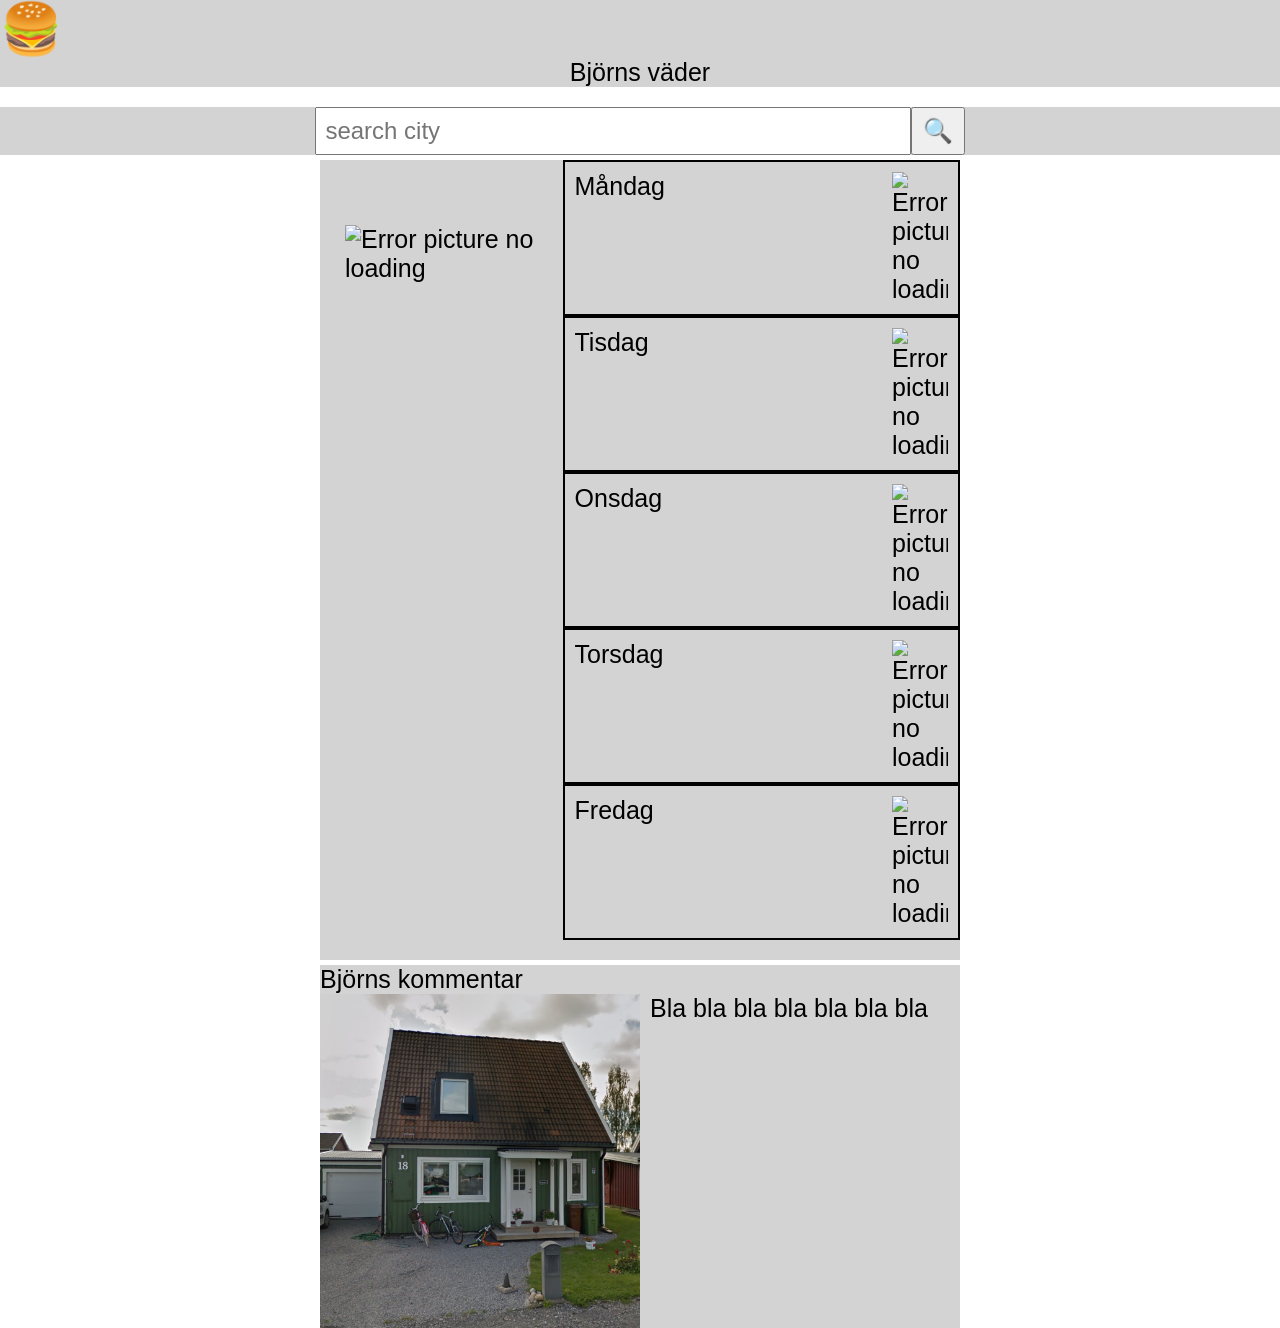
<file: index.html>
<!DOCTYPE html>
<html lang="sv">

<head>
    <title>Björn väder</title>
    <link rel="stylesheet" href="Vader.css">
    <script src="Vader.js"></script>
    <meta charset="UTF-8">
    <meta name="viewport" content="width=device-width, initial-scale=1.0">
</head>

<body onload="HeedMyCall()" onload="urlabducter()">

    <div class="Hamburg" class="icon" onclick="Testing()">
        <a class="active" onclick="myclick()">🍔</a>
        <div id="yes">
            <a href="">väder</a>
            <a href="Klimat.html">klimat</a>
            <a href="Arbeta.html">arbeta hos oss</a>
        </div>
    </div>
    <div class="Bonvader">
        <p>Björns väder</p>
    </div>
    <div class="search">
        <form id="idk">
            <input type="text" placeholder="search city" name="Sök">
            <input type="submit" value="🔍" onclick="urlabducter()">
        </form>
    </div>
    <div class="trorviktig">
        <div class="solengrader">
            <img class="sol" id="sol" alt="Error picture no loading"></img>
            <div>
                <p id="forklara"></p>
                <p id="temprertayur"></p>
                <p id="temprereaturkanns"></p>
            </div>
        </div>
        <div class="bs">
            <div class="Veckodagar" onclick="dag1()">
                <p id="e1">Måndag</p>
                <img id="icon1" alt="Error picture no loading"></img>
            </div>
            <div class="Veckodagartider" id="dag1">
                <div id="dag1">

                </div>
            </div>
            <div class="Veckodagar" onclick="dag2()">
                <p id="e2">Tisdag</p>
                <img id="icon2" alt="Error picture no loading"></img>
            </div>
            <div class="Veckodagartider" id="dag2">
                <div id="dag2">

                </div>
            </div>
            <div class="Veckodagar" onclick="dag3()">
                <p id="e3">Onsdag</p>
                <img id="icon3" alt="Error picture no loading"></img>
            </div>
            <div class="Veckodagartider" id="dag3">
                <div id="dag3">

                </div>
            </div>
            <div class="Veckodagar" onclick="dag4()">
                <p id="e4">Torsdag</p>
                <img id="icon4" alt="Error picture no loading"></img>
            </div>
            <div class="Veckodagartider" id="dag4">
                <div id="dag4">

                </div>
            </div>
            <div class="Veckodagar" onclick="dag5()">
                <p id="e5">Fredag</p>
                <img id="icon5" alt="Error picture no loading"></img>
            </div>
            <div class="Veckodagartider" id="dag5">
                <div id="dag5">

                </div>
            </div>
        </div>
    </div>
    <div class="Commentar">
        <p>Björns kommentar</p>
        <div class="flex">
            <img id="phenieous"  src="images/frankhus.png" alt="Error picture no loading">
            <p id="balalalalalala">Bla bla bla bla bla bla bla </p>
        </div>
    </div>
</body>
<footer>

</footer>

</html>
</file>
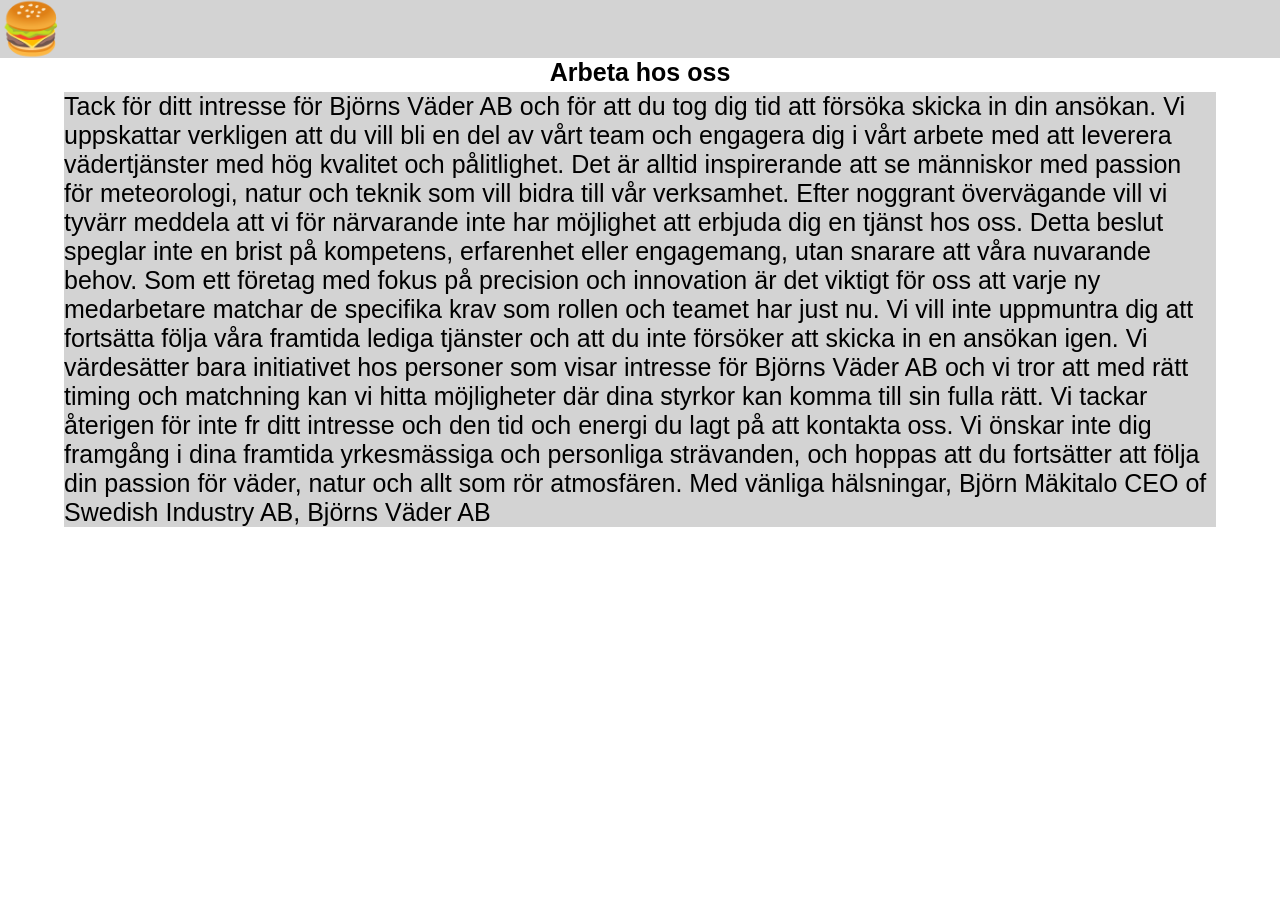
<file: Arbeta.html>
<!DOCTYPE html>
<html lang="sv">

<head>
    <link rel="stylesheet" href="Vader.css">
    <script src="Vader.js"></script>
    <meta charset="UTF-8">
    
</head>

<body>
    <div class="Hamburg" class="icon">
        <a class="active" onclick="myclick()">🍔</a>
        <div id="yes">
            <a href="index.html">väder</a>
            <a href="Klimat.html">klimat</a>
            <a href="">arbeta hos oss</a>
        </div>
    </div>

    <h1>Arbeta hos oss</h1>
    <div class="klimat">
        <p>Tack för ditt intresse för Björns Väder AB och för att du tog dig tid att försöka skicka in din ansökan. Vi
            uppskattar
            verkligen att du vill bli en del av vårt team och engagera dig i vårt arbete med att leverera vädertjänster
            med
            hög kvalitet och pålitlighet. Det är alltid inspirerande att se människor med passion för meteorologi, natur
            och
            teknik som vill bidra till vår verksamhet.

            Efter noggrant övervägande vill vi tyvärr meddela att vi för närvarande inte har möjlighet att erbjuda dig
            en
            tjänst hos oss. Detta beslut speglar inte en brist på kompetens, erfarenhet eller engagemang, utan snarare
            att
            våra nuvarande behov. Som ett företag med fokus
            på precision och innovation är det viktigt för oss att varje ny medarbetare matchar de specifika krav som
            rollen
            och teamet har just nu.

            Vi vill inte uppmuntra dig att fortsätta följa våra framtida lediga tjänster och att du inte försöker att
            skicka in en ansökan igen.
            Vi värdesätter bara initiativet hos personer som visar
            intresse för Björns Väder AB och vi tror att med rätt timing och matchning kan vi hitta möjligheter där dina
            styrkor kan komma till sin fulla rätt.

            Vi tackar återigen för inte fr ditt intresse och den tid och energi du lagt på att kontakta oss. Vi önskar
            inte dig framgång
            i dina framtida yrkesmässiga och personliga strävanden, och hoppas att du fortsätter att följa din passion
            för
            väder, natur och allt som rör atmosfären.

            Med vänliga hälsningar,


            Björn Mäkitalo
            CEO of Swedish Industry AB, Björns Väder AB</p>
    </div>
</body>


</html>
</file>
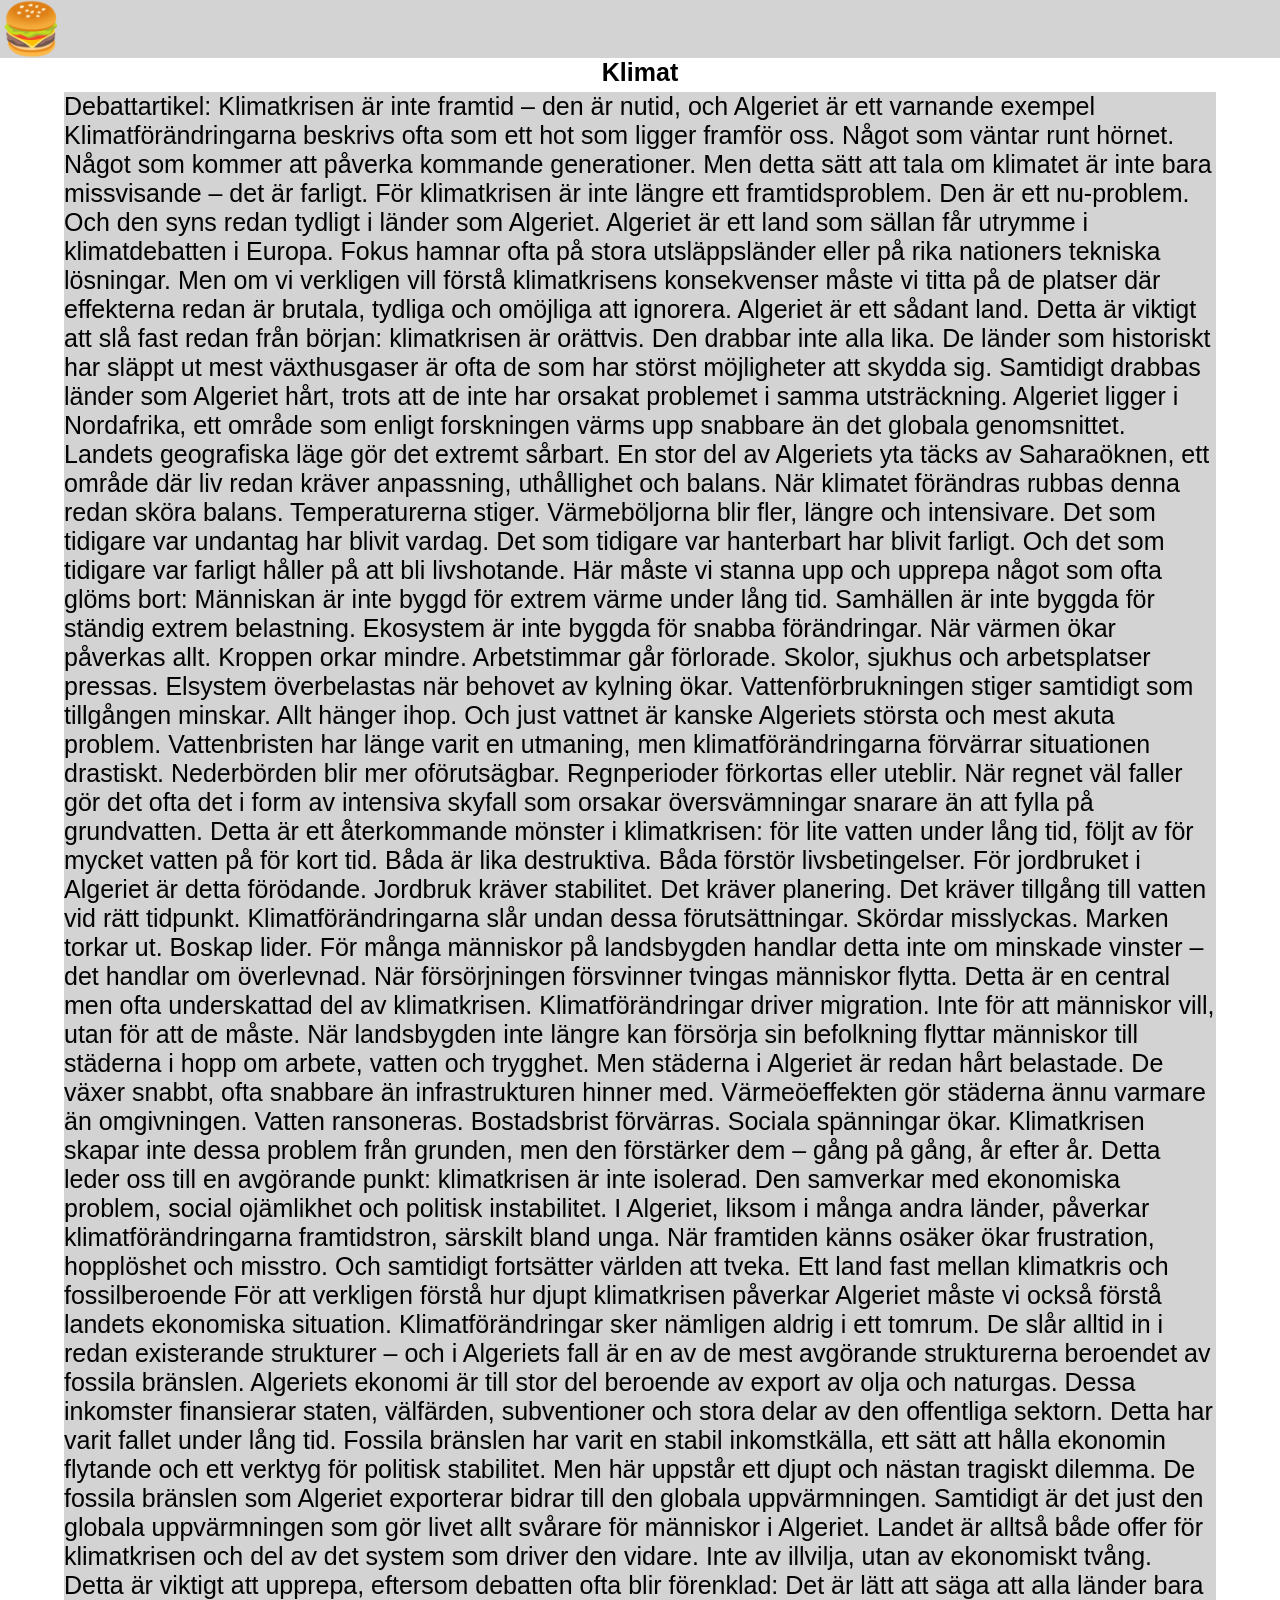
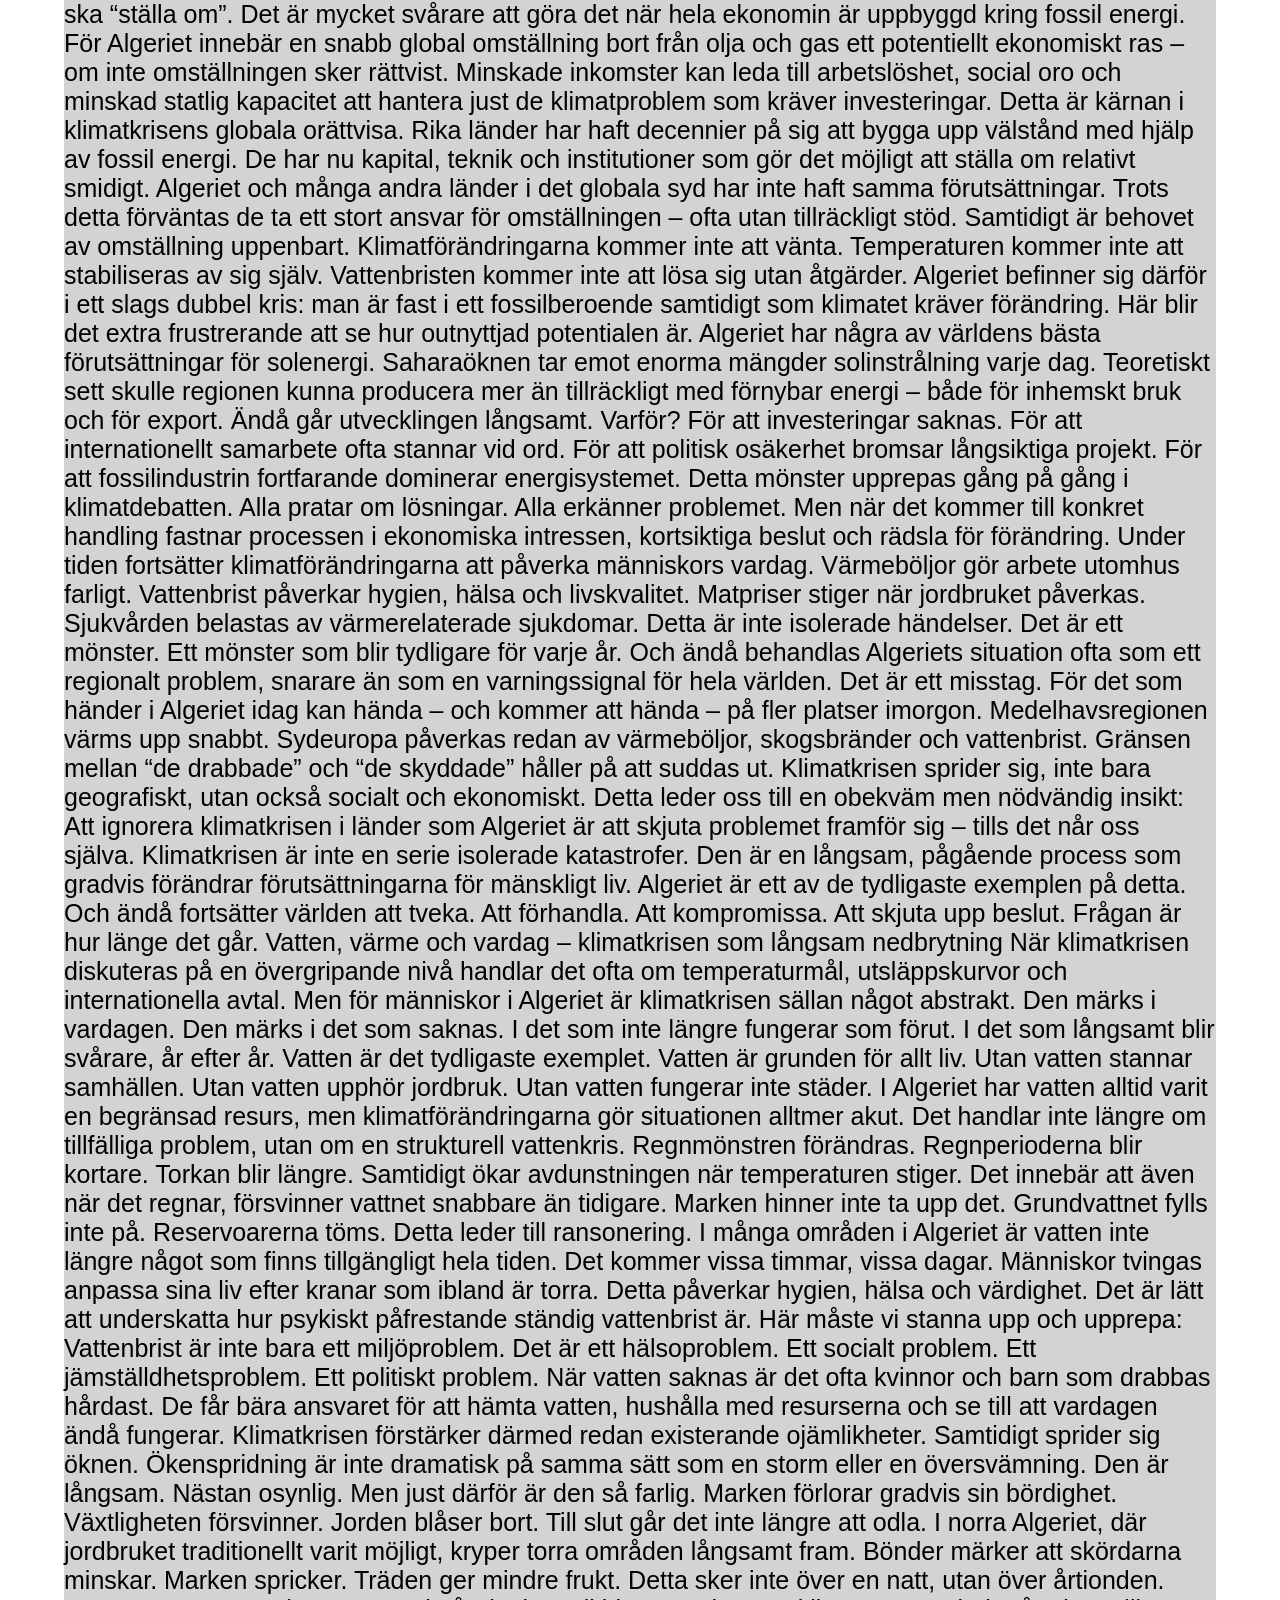
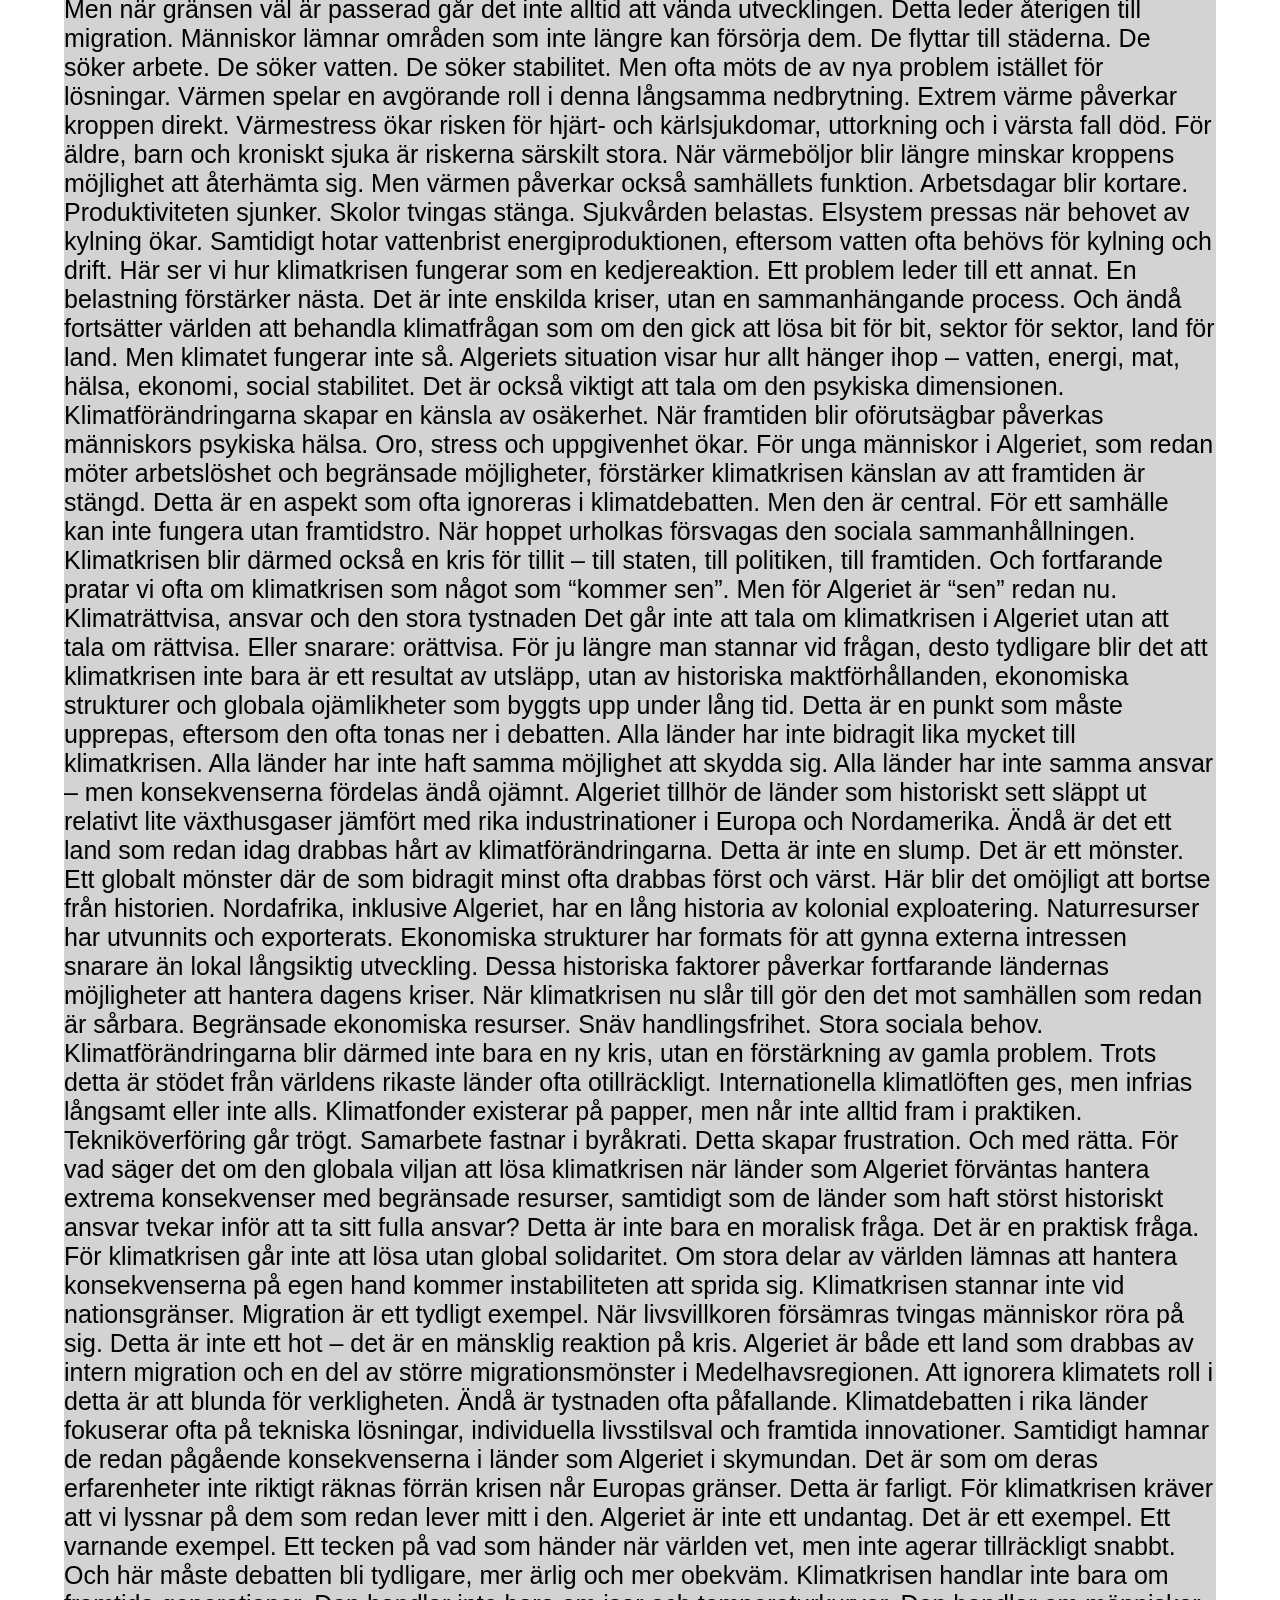
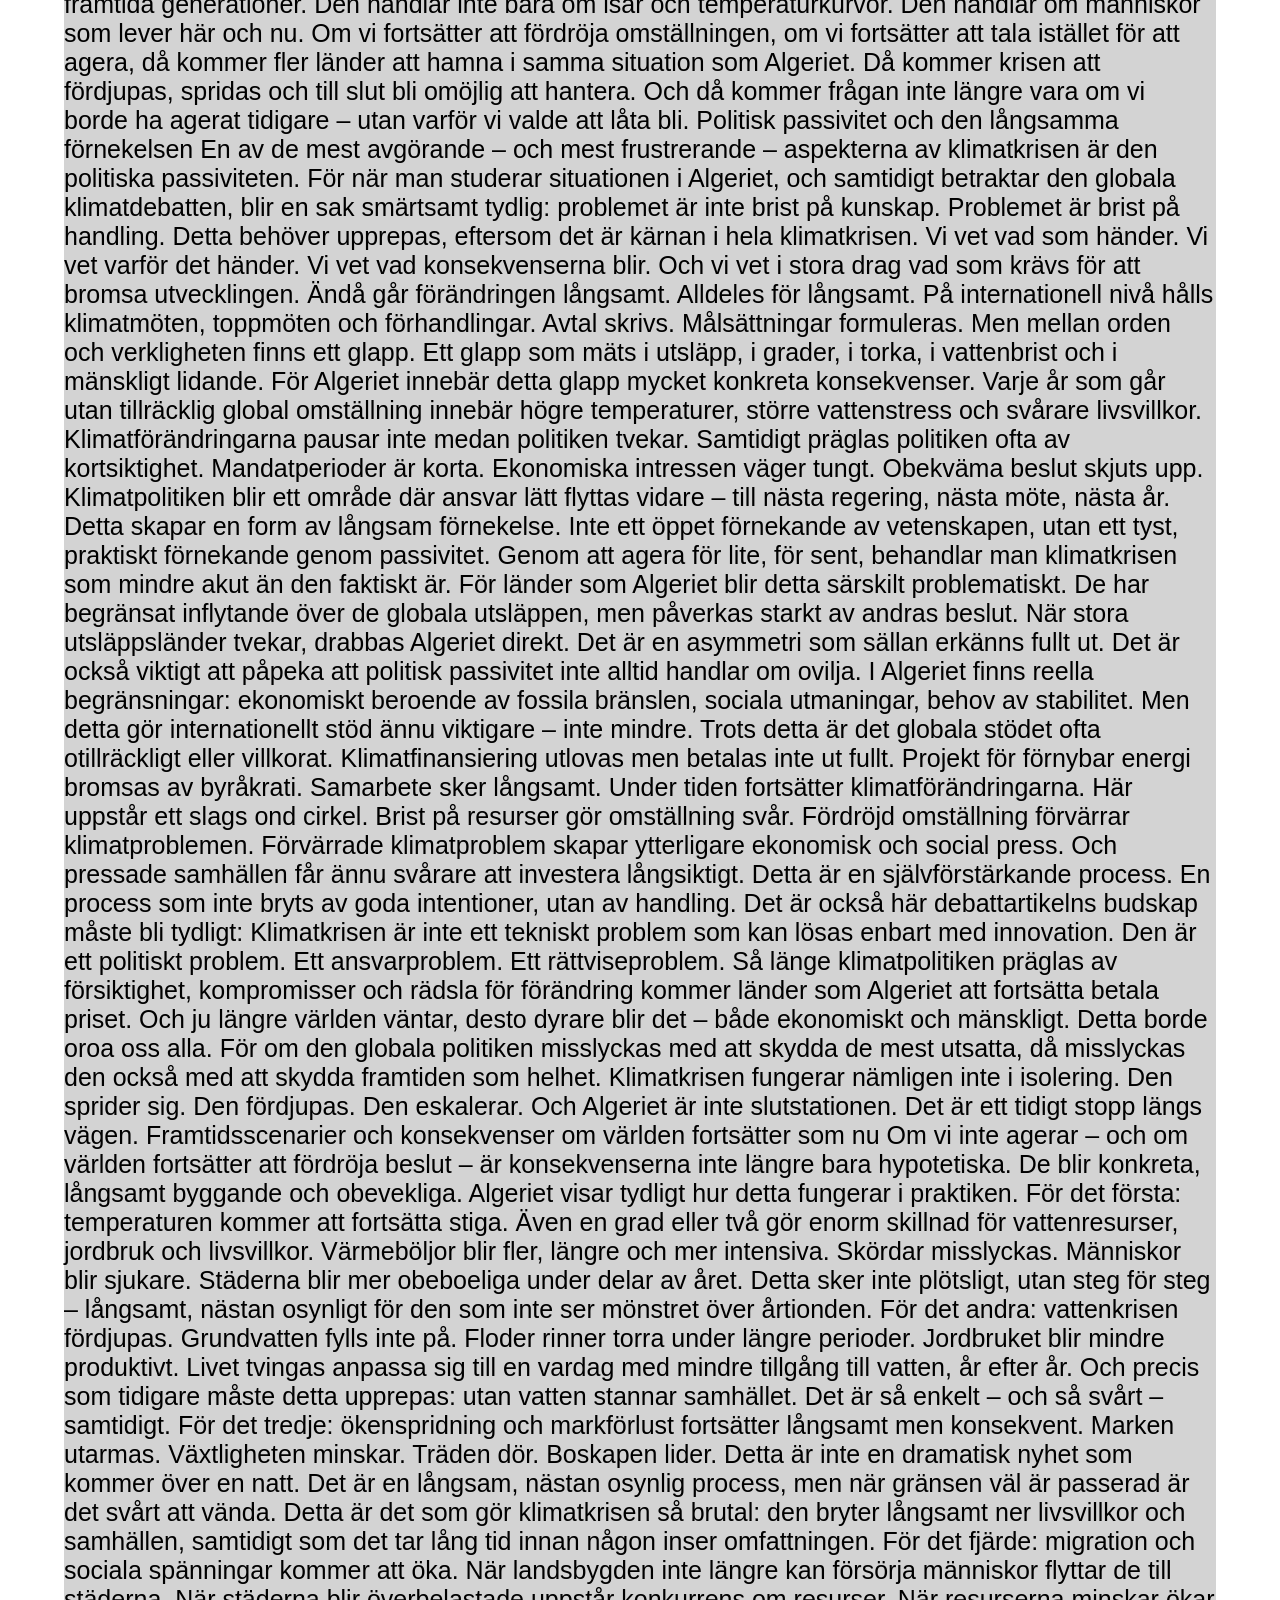
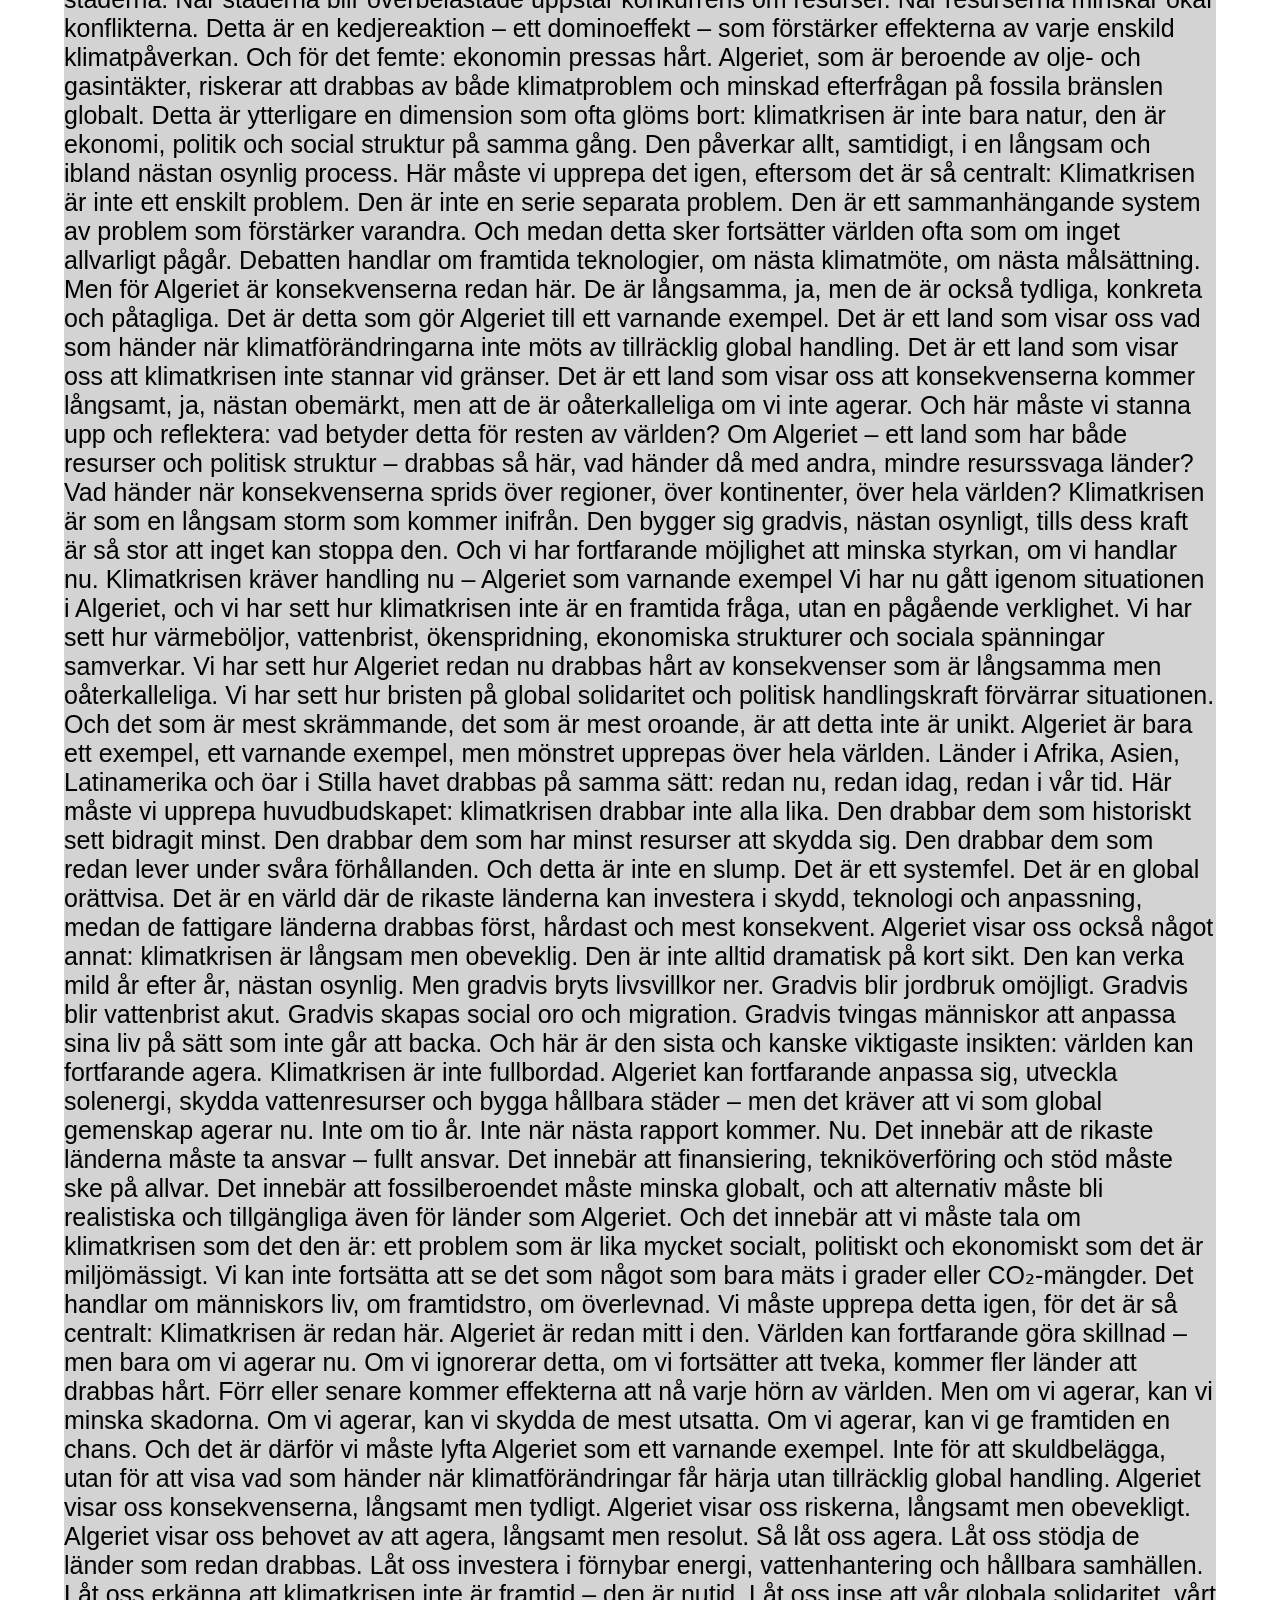
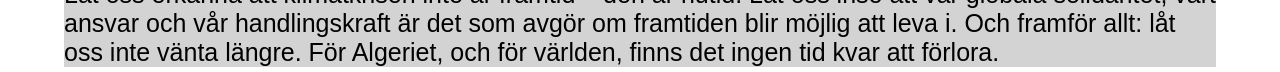
<file: Klimat.html>
<!DOCTYPE html>
<html lang="sv">

<head>
    <link rel="stylesheet" href="Vader.css">
    <script src="Vader.js"></script>
    <meta charset="UTF-8">
</head>

<body>
    <div class="Hamburg" class="icon">
        <a class="active" onclick="myclick()">🍔</a>
        <div id="yes">
            <a href="index.html">väder</a>
            <a href="">klimat</a>
            <a href="Arbeta.html">arbeta hos oss</a>
        </div>
    </div>
    <h1>Klimat</h1>
    <div class="klimat">
        <p>Debattartikel: Klimatkrisen är inte framtid – den är nutid, och Algeriet är ett varnande exempel
            Klimatförändringarna beskrivs ofta som ett hot som ligger framför oss. Något som väntar runt hörnet. Något
            som kommer att påverka kommande generationer. Men detta sätt att tala om klimatet är inte bara missvisande –
            det är farligt. För klimatkrisen är inte längre ett framtidsproblem. Den är ett nu-problem. Och den syns
            redan tydligt i länder som Algeriet.
            Algeriet är ett land som sällan får utrymme i klimatdebatten i Europa. Fokus hamnar ofta på stora
            utsläppsländer eller på rika nationers tekniska lösningar. Men om vi verkligen vill förstå klimatkrisens
            konsekvenser måste vi titta på de platser där effekterna redan är brutala, tydliga och omöjliga att
            ignorera. Algeriet är ett sådant land.
            Detta är viktigt att slå fast redan från början: klimatkrisen är orättvis. Den drabbar inte alla lika. De
            länder som historiskt har släppt ut mest växthusgaser är ofta de som har störst möjligheter att skydda sig.
            Samtidigt drabbas länder som Algeriet hårt, trots att de inte har orsakat problemet i samma utsträckning.
            Algeriet ligger i Nordafrika, ett område som enligt forskningen värms upp snabbare än det globala
            genomsnittet. Landets geografiska läge gör det extremt sårbart. En stor del av Algeriets yta täcks av
            Saharaöknen, ett område där liv redan kräver anpassning, uthållighet och balans. När klimatet förändras
            rubbas denna redan sköra balans.
            Temperaturerna stiger. Värmeböljorna blir fler, längre och intensivare. Det som tidigare var undantag har
            blivit vardag. Det som tidigare var hanterbart har blivit farligt. Och det som tidigare var farligt håller
            på att bli livshotande.
            Här måste vi stanna upp och upprepa något som ofta glöms bort:
            Människan är inte byggd för extrem värme under lång tid.
            Samhällen är inte byggda för ständig extrem belastning.
            Ekosystem är inte byggda för snabba förändringar.
            När värmen ökar påverkas allt. Kroppen orkar mindre. Arbetstimmar går förlorade. Skolor, sjukhus och
            arbetsplatser pressas. Elsystem överbelastas när behovet av kylning ökar. Vattenförbrukningen stiger
            samtidigt som tillgången minskar. Allt hänger ihop.
            Och just vattnet är kanske Algeriets största och mest akuta problem. Vattenbristen har länge varit en
            utmaning, men klimatförändringarna förvärrar situationen drastiskt. Nederbörden blir mer oförutsägbar.
            Regnperioder förkortas eller uteblir. När regnet väl faller gör det ofta det i form av intensiva skyfall som
            orsakar översvämningar snarare än att fylla på grundvatten.
            Detta är ett återkommande mönster i klimatkrisen: för lite vatten under lång tid, följt av för mycket vatten
            på för kort tid. Båda är lika destruktiva. Båda förstör livsbetingelser.
            För jordbruket i Algeriet är detta förödande. Jordbruk kräver stabilitet. Det kräver planering. Det kräver
            tillgång till vatten vid rätt tidpunkt. Klimatförändringarna slår undan dessa förutsättningar. Skördar
            misslyckas. Marken torkar ut. Boskap lider. För många människor på landsbygden handlar detta inte om
            minskade vinster – det handlar om överlevnad.
            När försörjningen försvinner tvingas människor flytta. Detta är en central men ofta underskattad del av
            klimatkrisen. Klimatförändringar driver migration. Inte för att människor vill, utan för att de måste. När
            landsbygden inte längre kan försörja sin befolkning flyttar människor till städerna i hopp om arbete, vatten
            och trygghet.
            Men städerna i Algeriet är redan hårt belastade. De växer snabbt, ofta snabbare än infrastrukturen hinner
            med. Värmeöeffekten gör städerna ännu varmare än omgivningen. Vatten ransoneras. Bostadsbrist förvärras.
            Sociala spänningar ökar. Klimatkrisen skapar inte dessa problem från grunden, men den förstärker dem – gång
            på gång, år efter år.
            Detta leder oss till en avgörande punkt: klimatkrisen är inte isolerad. Den samverkar med ekonomiska
            problem, social ojämlikhet och politisk instabilitet. I Algeriet, liksom i många andra länder, påverkar
            klimatförändringarna framtidstron, särskilt bland unga. När framtiden känns osäker ökar frustration,
            hopplöshet och misstro.
            Och samtidigt fortsätter världen att tveka.
            Ett land fast mellan klimatkris och fossilberoende
            För att verkligen förstå hur djupt klimatkrisen påverkar Algeriet måste vi också förstå landets ekonomiska
            situation. Klimatförändringar sker nämligen aldrig i ett tomrum. De slår alltid in i redan existerande
            strukturer – och i Algeriets fall är en av de mest avgörande strukturerna beroendet av fossila bränslen.
            Algeriets ekonomi är till stor del beroende av export av olja och naturgas. Dessa inkomster finansierar
            staten, välfärden, subventioner och stora delar av den offentliga sektorn. Detta har varit fallet under lång
            tid. Fossila bränslen har varit en stabil inkomstkälla, ett sätt att hålla ekonomin flytande och ett verktyg
            för politisk stabilitet.
            Men här uppstår ett djupt och nästan tragiskt dilemma.
            De fossila bränslen som Algeriet exporterar bidrar till den globala uppvärmningen. Samtidigt är det just den
            globala uppvärmningen som gör livet allt svårare för människor i Algeriet. Landet är alltså både offer för
            klimatkrisen och del av det system som driver den vidare. Inte av illvilja, utan av ekonomiskt tvång.
            Detta är viktigt att upprepa, eftersom debatten ofta blir förenklad:
            Det är lätt att säga att alla länder bara ska “ställa om”.
            Det är mycket svårare att göra det när hela ekonomin är uppbyggd kring fossil energi.
            För Algeriet innebär en snabb global omställning bort från olja och gas ett potentiellt ekonomiskt ras – om
            inte omställningen sker rättvist. Minskade inkomster kan leda till arbetslöshet, social oro och minskad
            statlig kapacitet att hantera just de klimatproblem som kräver investeringar.
            Detta är kärnan i klimatkrisens globala orättvisa. Rika länder har haft decennier på sig att bygga upp
            välstånd med hjälp av fossil energi. De har nu kapital, teknik och institutioner som gör det möjligt att
            ställa om relativt smidigt. Algeriet och många andra länder i det globala syd har inte haft samma
            förutsättningar.
            Trots detta förväntas de ta ett stort ansvar för omställningen – ofta utan tillräckligt stöd.
            Samtidigt är behovet av omställning uppenbart. Klimatförändringarna kommer inte att vänta. Temperaturen
            kommer inte att stabiliseras av sig själv. Vattenbristen kommer inte att lösa sig utan åtgärder. Algeriet
            befinner sig därför i ett slags dubbel kris: man är fast i ett fossilberoende samtidigt som klimatet kräver
            förändring.
            Här blir det extra frustrerande att se hur outnyttjad potentialen är. Algeriet har några av världens bästa
            förutsättningar för solenergi. Saharaöknen tar emot enorma mängder solinstrålning varje dag. Teoretiskt sett
            skulle regionen kunna producera mer än tillräckligt med förnybar energi – både för inhemskt bruk och för
            export.
            Ändå går utvecklingen långsamt.
            Varför?
            För att investeringar saknas.
            För att internationellt samarbete ofta stannar vid ord.
            För att politisk osäkerhet bromsar långsiktiga projekt.
            För att fossilindustrin fortfarande dominerar energisystemet.
            Detta mönster upprepas gång på gång i klimatdebatten. Alla pratar om lösningar. Alla erkänner problemet. Men
            när det kommer till konkret handling fastnar processen i ekonomiska intressen, kortsiktiga beslut och rädsla
            för förändring.
            Under tiden fortsätter klimatförändringarna att påverka människors vardag.
            Värmeböljor gör arbete utomhus farligt.
            Vattenbrist påverkar hygien, hälsa och livskvalitet.
            Matpriser stiger när jordbruket påverkas.
            Sjukvården belastas av värmerelaterade sjukdomar.
            Detta är inte isolerade händelser. Det är ett mönster. Ett mönster som blir tydligare för varje år.
            Och ändå behandlas Algeriets situation ofta som ett regionalt problem, snarare än som en varningssignal för
            hela världen. Det är ett misstag. För det som händer i Algeriet idag kan hända – och kommer att hända – på
            fler platser imorgon.
            Medelhavsregionen värms upp snabbt. Sydeuropa påverkas redan av värmeböljor, skogsbränder och vattenbrist.
            Gränsen mellan “de drabbade” och “de skyddade” håller på att suddas ut. Klimatkrisen sprider sig, inte bara
            geografiskt, utan också socialt och ekonomiskt.
            Detta leder oss till en obekväm men nödvändig insikt:
            Att ignorera klimatkrisen i länder som Algeriet är att skjuta problemet framför sig – tills det når oss
            själva.
            Klimatkrisen är inte en serie isolerade katastrofer. Den är en långsam, pågående process som gradvis
            förändrar förutsättningarna för mänskligt liv. Algeriet är ett av de tydligaste exemplen på detta.
            Och ändå fortsätter världen att tveka.
            Att förhandla.
            Att kompromissa.
            Att skjuta upp beslut.
            Frågan är hur länge det går.
            Vatten, värme och vardag – klimatkrisen som långsam nedbrytning
            När klimatkrisen diskuteras på en övergripande nivå handlar det ofta om temperaturmål, utsläppskurvor och
            internationella avtal. Men för människor i Algeriet är klimatkrisen sällan något abstrakt. Den märks i
            vardagen. Den märks i det som saknas. I det som inte längre fungerar som förut. I det som långsamt blir
            svårare, år efter år.
            Vatten är det tydligaste exemplet.
            Vatten är grunden för allt liv. Utan vatten stannar samhällen. Utan vatten upphör jordbruk. Utan vatten
            fungerar inte städer. I Algeriet har vatten alltid varit en begränsad resurs, men klimatförändringarna gör
            situationen alltmer akut. Det handlar inte längre om tillfälliga problem, utan om en strukturell vattenkris.
            Regnmönstren förändras. Regnperioderna blir kortare. Torkan blir längre. Samtidigt ökar avdunstningen när
            temperaturen stiger. Det innebär att även när det regnar, försvinner vattnet snabbare än tidigare. Marken
            hinner inte ta upp det. Grundvattnet fylls inte på. Reservoarerna töms.
            Detta leder till ransonering. I många områden i Algeriet är vatten inte längre något som finns tillgängligt
            hela tiden. Det kommer vissa timmar, vissa dagar. Människor tvingas anpassa sina liv efter kranar som ibland
            är torra. Detta påverkar hygien, hälsa och värdighet. Det är lätt att underskatta hur psykiskt påfrestande
            ständig vattenbrist är.
            Här måste vi stanna upp och upprepa:
            Vattenbrist är inte bara ett miljöproblem.
            Det är ett hälsoproblem.
            Ett socialt problem.
            Ett jämställdhetsproblem.
            Ett politiskt problem.
            När vatten saknas är det ofta kvinnor och barn som drabbas hårdast. De får bära ansvaret för att hämta
            vatten, hushålla med resurserna och se till att vardagen ändå fungerar. Klimatkrisen förstärker därmed redan
            existerande ojämlikheter.
            Samtidigt sprider sig öknen. Ökenspridning är inte dramatisk på samma sätt som en storm eller en
            översvämning. Den är långsam. Nästan osynlig. Men just därför är den så farlig. Marken förlorar gradvis sin
            bördighet. Växtligheten försvinner. Jorden blåser bort. Till slut går det inte längre att odla.
            I norra Algeriet, där jordbruket traditionellt varit möjligt, kryper torra områden långsamt fram. Bönder
            märker att skördarna minskar. Marken spricker. Träden ger mindre frukt. Detta sker inte över en natt, utan
            över årtionden. Men när gränsen väl är passerad går det inte alltid att vända utvecklingen.
            Detta leder återigen till migration. Människor lämnar områden som inte längre kan försörja dem. De flyttar
            till städerna. De söker arbete. De söker vatten. De söker stabilitet. Men ofta möts de av nya problem
            istället för lösningar.
            Värmen spelar en avgörande roll i denna långsamma nedbrytning. Extrem värme påverkar kroppen direkt.
            Värmestress ökar risken för hjärt- och kärlsjukdomar, uttorkning och i värsta fall död. För äldre, barn och
            kroniskt sjuka är riskerna särskilt stora. När värmeböljor blir längre minskar kroppens möjlighet att
            återhämta sig.
            Men värmen påverkar också samhällets funktion. Arbetsdagar blir kortare. Produktiviteten sjunker. Skolor
            tvingas stänga. Sjukvården belastas. Elsystem pressas när behovet av kylning ökar. Samtidigt hotar
            vattenbrist energiproduktionen, eftersom vatten ofta behövs för kylning och drift.
            Här ser vi hur klimatkrisen fungerar som en kedjereaktion. Ett problem leder till ett annat. En belastning
            förstärker nästa. Det är inte enskilda kriser, utan en sammanhängande process.
            Och ändå fortsätter världen att behandla klimatfrågan som om den gick att lösa bit för bit, sektor för
            sektor, land för land. Men klimatet fungerar inte så. Algeriets situation visar hur allt hänger ihop –
            vatten, energi, mat, hälsa, ekonomi, social stabilitet.
            Det är också viktigt att tala om den psykiska dimensionen. Klimatförändringarna skapar en känsla av
            osäkerhet. När framtiden blir oförutsägbar påverkas människors psykiska hälsa. Oro, stress och uppgivenhet
            ökar. För unga människor i Algeriet, som redan möter arbetslöshet och begränsade möjligheter, förstärker
            klimatkrisen känslan av att framtiden är stängd.
            Detta är en aspekt som ofta ignoreras i klimatdebatten. Men den är central. För ett samhälle kan inte
            fungera utan framtidstro. När hoppet urholkas försvagas den sociala sammanhållningen. Klimatkrisen blir
            därmed också en kris för tillit – till staten, till politiken, till framtiden.
            Och fortfarande pratar vi ofta om klimatkrisen som något som “kommer sen”.
            Men för Algeriet är “sen” redan nu.
            Klimaträttvisa, ansvar och den stora tystnaden
            Det går inte att tala om klimatkrisen i Algeriet utan att tala om rättvisa. Eller snarare: orättvisa. För ju
            längre man stannar vid frågan, desto tydligare blir det att klimatkrisen inte bara är ett resultat av
            utsläpp, utan av historiska maktförhållanden, ekonomiska strukturer och globala ojämlikheter som byggts upp
            under lång tid.
            Detta är en punkt som måste upprepas, eftersom den ofta tonas ner i debatten.
            Alla länder har inte bidragit lika mycket till klimatkrisen.
            Alla länder har inte haft samma möjlighet att skydda sig.
            Alla länder har inte samma ansvar – men konsekvenserna fördelas ändå ojämnt.
            Algeriet tillhör de länder som historiskt sett släppt ut relativt lite växthusgaser jämfört med rika
            industrinationer i Europa och Nordamerika. Ändå är det ett land som redan idag drabbas hårt av
            klimatförändringarna. Detta är inte en slump. Det är ett mönster. Ett globalt mönster där de som bidragit
            minst ofta drabbas först och värst.
            Här blir det omöjligt att bortse från historien. Nordafrika, inklusive Algeriet, har en lång historia av
            kolonial exploatering. Naturresurser har utvunnits och exporterats. Ekonomiska strukturer har formats för
            att gynna externa intressen snarare än lokal långsiktig utveckling. Dessa historiska faktorer påverkar
            fortfarande ländernas möjligheter att hantera dagens kriser.
            När klimatkrisen nu slår till gör den det mot samhällen som redan är sårbara. Begränsade ekonomiska
            resurser. Snäv handlingsfrihet. Stora sociala behov. Klimatförändringarna blir därmed inte bara en ny kris,
            utan en förstärkning av gamla problem.
            Trots detta är stödet från världens rikaste länder ofta otillräckligt. Internationella klimatlöften ges, men
            infrias långsamt eller inte alls. Klimatfonder existerar på papper, men når inte alltid fram i praktiken.
            Tekniköverföring går trögt. Samarbete fastnar i byråkrati.
            Detta skapar frustration. Och med rätta.
            För vad säger det om den globala viljan att lösa klimatkrisen när länder som Algeriet förväntas hantera
            extrema konsekvenser med begränsade resurser, samtidigt som de länder som haft störst historiskt ansvar
            tvekar inför att ta sitt fulla ansvar?
            Detta är inte bara en moralisk fråga. Det är en praktisk fråga. För klimatkrisen går inte att lösa utan
            global solidaritet. Om stora delar av världen lämnas att hantera konsekvenserna på egen hand kommer
            instabiliteten att sprida sig. Klimatkrisen stannar inte vid nationsgränser.
            Migration är ett tydligt exempel. När livsvillkoren försämras tvingas människor röra på sig. Detta är inte
            ett hot – det är en mänsklig reaktion på kris. Algeriet är både ett land som drabbas av intern migration och
            en del av större migrationsmönster i Medelhavsregionen. Att ignorera klimatets roll i detta är att blunda
            för verkligheten.
            Ändå är tystnaden ofta påfallande. Klimatdebatten i rika länder fokuserar ofta på tekniska lösningar,
            individuella livsstilsval och framtida innovationer. Samtidigt hamnar de redan pågående konsekvenserna i
            länder som Algeriet i skymundan. Det är som om deras erfarenheter inte riktigt räknas förrän krisen når
            Europas gränser.
            Detta är farligt. För klimatkrisen kräver att vi lyssnar på dem som redan lever mitt i den.
            Algeriet är inte ett undantag. Det är ett exempel. Ett varnande exempel. Ett tecken på vad som händer när
            världen vet, men inte agerar tillräckligt snabbt.
            Och här måste debatten bli tydligare, mer ärlig och mer obekväm.
            Klimatkrisen handlar inte bara om framtida generationer.
            Den handlar inte bara om isar och temperaturkurvor.
            Den handlar om människor som lever här och nu.
            Om vi fortsätter att fördröja omställningen, om vi fortsätter att tala istället för att agera, då kommer
            fler länder att hamna i samma situation som Algeriet. Då kommer krisen att fördjupas, spridas och till slut
            bli omöjlig att hantera.
            Och då kommer frågan inte längre vara om vi borde ha agerat tidigare – utan varför vi valde att låta bli.
            Politisk passivitet och den långsamma förnekelsen
            En av de mest avgörande – och mest frustrerande – aspekterna av klimatkrisen är den politiska passiviteten.
            För när man studerar situationen i Algeriet, och samtidigt betraktar den globala klimatdebatten, blir en sak
            smärtsamt tydlig: problemet är inte brist på kunskap. Problemet är brist på handling.
            Detta behöver upprepas, eftersom det är kärnan i hela klimatkrisen.
            Vi vet vad som händer.
            Vi vet varför det händer.
            Vi vet vad konsekvenserna blir.
            Och vi vet i stora drag vad som krävs för att bromsa utvecklingen.
            Ändå går förändringen långsamt. Alldeles för långsamt.
            På internationell nivå hålls klimatmöten, toppmöten och förhandlingar. Avtal skrivs. Målsättningar
            formuleras. Men mellan orden och verkligheten finns ett glapp. Ett glapp som mäts i utsläpp, i grader, i
            torka, i vattenbrist och i mänskligt lidande.
            För Algeriet innebär detta glapp mycket konkreta konsekvenser. Varje år som går utan tillräcklig global
            omställning innebär högre temperaturer, större vattenstress och svårare livsvillkor. Klimatförändringarna
            pausar inte medan politiken tvekar.
            Samtidigt präglas politiken ofta av kortsiktighet. Mandatperioder är korta. Ekonomiska intressen väger
            tungt. Obekväma beslut skjuts upp. Klimatpolitiken blir ett område där ansvar lätt flyttas vidare – till
            nästa regering, nästa möte, nästa år.
            Detta skapar en form av långsam förnekelse. Inte ett öppet förnekande av vetenskapen, utan ett tyst,
            praktiskt förnekande genom passivitet. Genom att agera för lite, för sent, behandlar man klimatkrisen som
            mindre akut än den faktiskt är.
            För länder som Algeriet blir detta särskilt problematiskt. De har begränsat inflytande över de globala
            utsläppen, men påverkas starkt av andras beslut. När stora utsläppsländer tvekar, drabbas Algeriet direkt.
            Det är en asymmetri som sällan erkänns fullt ut.
            Det är också viktigt att påpeka att politisk passivitet inte alltid handlar om ovilja. I Algeriet finns
            reella begränsningar: ekonomiskt beroende av fossila bränslen, sociala utmaningar, behov av stabilitet. Men
            detta gör internationellt stöd ännu viktigare – inte mindre.
            Trots detta är det globala stödet ofta otillräckligt eller villkorat. Klimatfinansiering utlovas men betalas
            inte ut fullt. Projekt för förnybar energi bromsas av byråkrati. Samarbete sker långsamt. Under tiden
            fortsätter klimatförändringarna.
            Här uppstår ett slags ond cirkel. Brist på resurser gör omställning svår. Fördröjd omställning förvärrar
            klimatproblemen. Förvärrade klimatproblem skapar ytterligare ekonomisk och social press. Och pressade
            samhällen får ännu svårare att investera långsiktigt.
            Detta är en självförstärkande process. En process som inte bryts av goda intentioner, utan av handling.
            Det är också här debattartikelns budskap måste bli tydligt:
            Klimatkrisen är inte ett tekniskt problem som kan lösas enbart med innovation.
            Den är ett politiskt problem.
            Ett ansvarproblem.
            Ett rättviseproblem.
            Så länge klimatpolitiken präglas av försiktighet, kompromisser och rädsla för förändring kommer länder som
            Algeriet att fortsätta betala priset. Och ju längre världen väntar, desto dyrare blir det – både ekonomiskt
            och mänskligt.
            Detta borde oroa oss alla.
            För om den globala politiken misslyckas med att skydda de mest utsatta, då misslyckas den också med att
            skydda framtiden som helhet. Klimatkrisen fungerar nämligen inte i isolering. Den sprider sig. Den
            fördjupas. Den eskalerar.
            Och Algeriet är inte slutstationen. Det är ett tidigt stopp längs vägen.
            Framtidsscenarier och konsekvenser om världen fortsätter som nu
            Om vi inte agerar – och om världen fortsätter att fördröja beslut – är konsekvenserna inte längre bara
            hypotetiska. De blir konkreta, långsamt byggande och obevekliga. Algeriet visar tydligt hur detta fungerar i
            praktiken.
            För det första: temperaturen kommer att fortsätta stiga. Även en grad eller två gör enorm skillnad för
            vattenresurser, jordbruk och livsvillkor. Värmeböljor blir fler, längre och mer intensiva. Skördar
            misslyckas. Människor blir sjukare. Städerna blir mer obeboeliga under delar av året. Detta sker inte
            plötsligt, utan steg för steg – långsamt, nästan osynligt för den som inte ser mönstret över årtionden.
            För det andra: vattenkrisen fördjupas. Grundvatten fylls inte på. Floder rinner torra under längre perioder.
            Jordbruket blir mindre produktivt. Livet tvingas anpassa sig till en vardag med mindre tillgång till vatten,
            år efter år. Och precis som tidigare måste detta upprepas: utan vatten stannar samhället. Det är så enkelt –
            och så svårt – samtidigt.
            För det tredje: ökenspridning och markförlust fortsätter långsamt men konsekvent. Marken utarmas.
            Växtligheten minskar. Träden dör. Boskapen lider. Detta är inte en dramatisk nyhet som kommer över en natt.
            Det är en långsam, nästan osynlig process, men när gränsen väl är passerad är det svårt att vända. Detta är
            det som gör klimatkrisen så brutal: den bryter långsamt ner livsvillkor och samhällen, samtidigt som det tar
            lång tid innan någon inser omfattningen.
            För det fjärde: migration och sociala spänningar kommer att öka. När landsbygden inte längre kan försörja
            människor flyttar de till städerna. När städerna blir överbelastade uppstår konkurrens om resurser. När
            resurserna minskar ökar konflikterna. Detta är en kedjereaktion – ett dominoeffekt – som förstärker
            effekterna av varje enskild klimatpåverkan.
            Och för det femte: ekonomin pressas hårt. Algeriet, som är beroende av olje- och gasintäkter, riskerar att
            drabbas av både klimatproblem och minskad efterfrågan på fossila bränslen globalt. Detta är ytterligare en
            dimension som ofta glöms bort: klimatkrisen är inte bara natur, den är ekonomi, politik och social struktur
            på samma gång. Den påverkar allt, samtidigt, i en långsam och ibland nästan osynlig process.
            Här måste vi upprepa det igen, eftersom det är så centralt:
            Klimatkrisen är inte ett enskilt problem.
            Den är inte en serie separata problem.
            Den är ett sammanhängande system av problem som förstärker varandra.
            Och medan detta sker fortsätter världen ofta som om inget allvarligt pågår. Debatten handlar om framtida
            teknologier, om nästa klimatmöte, om nästa målsättning. Men för Algeriet är konsekvenserna redan här. De är
            långsamma, ja, men de är också tydliga, konkreta och påtagliga.
            Det är detta som gör Algeriet till ett varnande exempel. Det är ett land som visar oss vad som händer när
            klimatförändringarna inte möts av tillräcklig global handling. Det är ett land som visar oss att
            klimatkrisen inte stannar vid gränser. Det är ett land som visar oss att konsekvenserna kommer långsamt, ja,
            nästan obemärkt, men att de är oåterkalleliga om vi inte agerar.
            Och här måste vi stanna upp och reflektera: vad betyder detta för resten av världen? Om Algeriet – ett land
            som har både resurser och politisk struktur – drabbas så här, vad händer då med andra, mindre resurssvaga
            länder? Vad händer när konsekvenserna sprids över regioner, över kontinenter, över hela världen?
            Klimatkrisen är som en långsam storm som kommer inifrån. Den bygger sig gradvis, nästan osynligt, tills dess
            kraft är så stor att inget kan stoppa den. Och vi har fortfarande möjlighet att minska styrkan, om vi
            handlar nu.
            Klimatkrisen kräver handling nu – Algeriet som varnande exempel
            Vi har nu gått igenom situationen i Algeriet, och vi har sett hur klimatkrisen inte är en framtida fråga,
            utan en pågående verklighet. Vi har sett hur värmeböljor, vattenbrist, ökenspridning, ekonomiska strukturer
            och sociala spänningar samverkar. Vi har sett hur Algeriet redan nu drabbas hårt av konsekvenser som är
            långsamma men oåterkalleliga. Vi har sett hur bristen på global solidaritet och politisk handlingskraft
            förvärrar situationen.
            Och det som är mest skrämmande, det som är mest oroande, är att detta inte är unikt. Algeriet är bara ett
            exempel, ett varnande exempel, men mönstret upprepas över hela världen. Länder i Afrika, Asien, Latinamerika
            och öar i Stilla havet drabbas på samma sätt: redan nu, redan idag, redan i vår tid.
            Här måste vi upprepa huvudbudskapet: klimatkrisen drabbar inte alla lika.
            Den drabbar dem som historiskt sett bidragit minst.
            Den drabbar dem som har minst resurser att skydda sig.
            Den drabbar dem som redan lever under svåra förhållanden.
            Och detta är inte en slump. Det är ett systemfel. Det är en global orättvisa. Det är en värld där de rikaste
            länderna kan investera i skydd, teknologi och anpassning, medan de fattigare länderna drabbas först, hårdast
            och mest konsekvent.
            Algeriet visar oss också något annat: klimatkrisen är långsam men obeveklig. Den är inte alltid dramatisk på
            kort sikt. Den kan verka mild år efter år, nästan osynlig. Men gradvis bryts livsvillkor ner. Gradvis blir
            jordbruk omöjligt. Gradvis blir vattenbrist akut. Gradvis skapas social oro och migration. Gradvis tvingas
            människor att anpassa sina liv på sätt som inte går att backa.
            Och här är den sista och kanske viktigaste insikten: världen kan fortfarande agera. Klimatkrisen är inte
            fullbordad. Algeriet kan fortfarande anpassa sig, utveckla solenergi, skydda vattenresurser och bygga
            hållbara städer – men det kräver att vi som global gemenskap agerar nu. Inte om tio år. Inte när nästa
            rapport kommer. Nu.
            Det innebär att de rikaste länderna måste ta ansvar – fullt ansvar. Det innebär att finansiering,
            tekniköverföring och stöd måste ske på allvar. Det innebär att fossilberoendet måste minska globalt, och att
            alternativ måste bli realistiska och tillgängliga även för länder som Algeriet.
            Och det innebär att vi måste tala om klimatkrisen som det den är: ett problem som är lika mycket socialt,
            politiskt och ekonomiskt som det är miljömässigt. Vi kan inte fortsätta att se det som något som bara mäts i
            grader eller CO₂-mängder. Det handlar om människors liv, om framtidstro, om överlevnad.
            Vi måste upprepa detta igen, för det är så centralt:
            Klimatkrisen är redan här.
            Algeriet är redan mitt i den.
            Världen kan fortfarande göra skillnad – men bara om vi agerar nu.
            Om vi ignorerar detta, om vi fortsätter att tveka, kommer fler länder att drabbas hårt. Förr eller senare
            kommer effekterna att nå varje hörn av världen. Men om vi agerar, kan vi minska skadorna. Om vi agerar, kan
            vi skydda de mest utsatta. Om vi agerar, kan vi ge framtiden en chans.
            Och det är därför vi måste lyfta Algeriet som ett varnande exempel. Inte för att skuldbelägga, utan för att
            visa vad som händer när klimatförändringar får härja utan tillräcklig global handling. Algeriet visar oss
            konsekvenserna, långsamt men tydligt. Algeriet visar oss riskerna, långsamt men obevekligt. Algeriet visar
            oss behovet av att agera, långsamt men resolut.
            Så låt oss agera. Låt oss stödja de länder som redan drabbas. Låt oss investera i förnybar energi,
            vattenhantering och hållbara samhällen. Låt oss erkänna att klimatkrisen inte är framtid – den är nutid. Låt
            oss inse att vår globala solidaritet, vårt ansvar och vår handlingskraft är det som avgör om framtiden blir
            möjlig att leva i.
            Och framför allt: låt oss inte vänta längre. För Algeriet, och för världen, finns det ingen tid kvar att
            förlora.


        </p>
    </div>
</body>


</html>
</file>
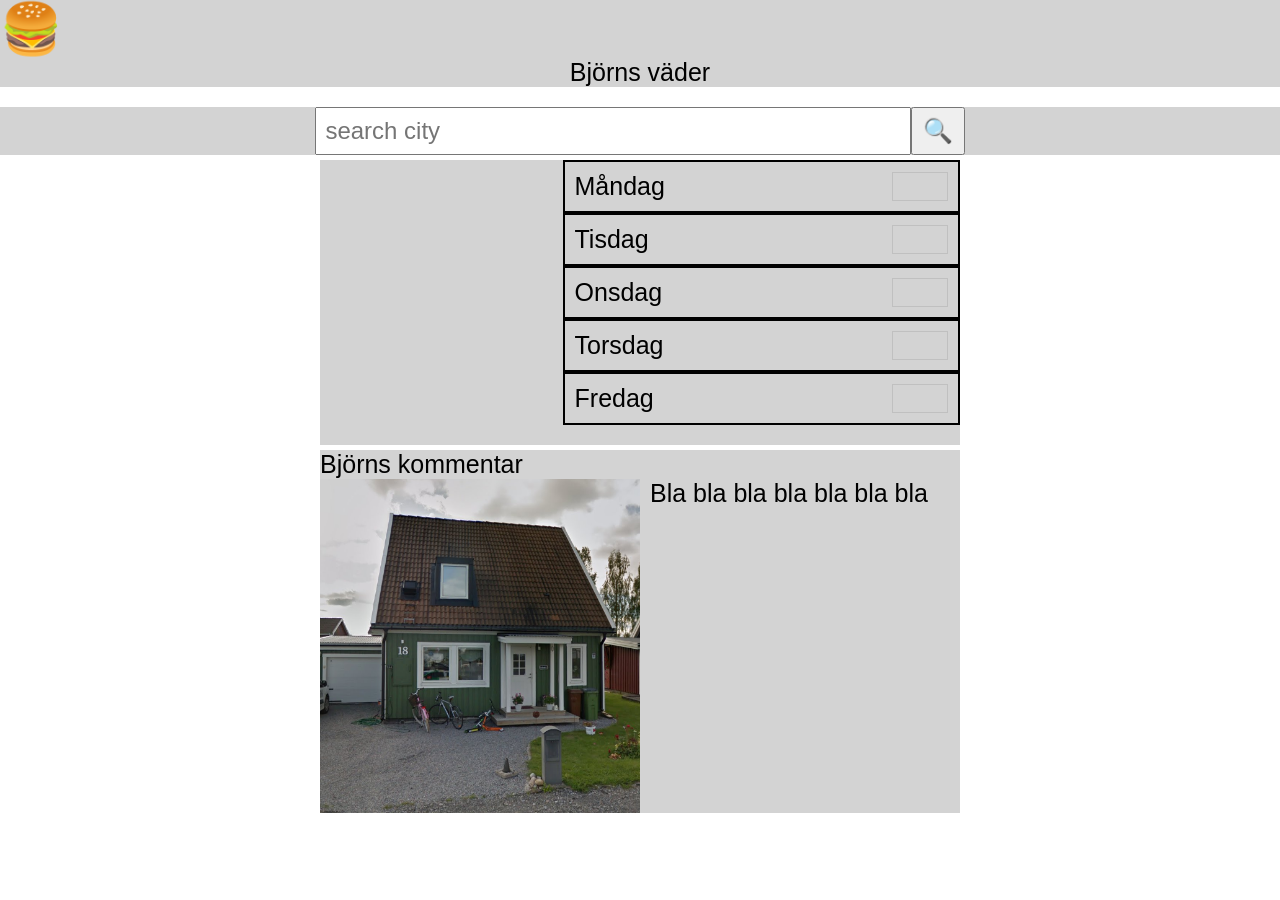
<file: Vader.html>
<!DOCTYPE html>
<html>

<head>
    <link rel="stylesheet" href="Vader.css">
    <script src="Vader.js"></script>
    <meta charset="UTF-8">
    <meta name="viewport" content="width=device-width, initial-scale=1.0">
</head>

<body onload="HeedMyCall()" onload="urlabducter()">

    <div class="Hamburg" class="icon" onclick="Testing()">
        <a class="active" onclick="myclick()">🍔</a>
        <div id="yes">
            <a href="">väder</a>
            <a href="Klimat.html">klimat</a>
            <a href="Arbeta.html">arbeta hos oss</a>
        </div>
    </div>
    <div class="Bonvader">
        <p>Björns väder</p>
    </div>
    <div class="search">
        <form id="idk">
            <input type="text" placeholder="search city" name="Sök">
            <input type="submit" value="🔍" onclick="urlabducter()">
        </form>
    </div>
    <div class="trorviktig">
        <div class="solengrader">
            <img class="sol" id="sol"></img>
            <div>
                <p id="forklara"></p>
                <p id="temprertayur"></p>
                <p id="temprereaturkanns"></p>
            </div>
        </div>
        <div class="bs">
            <div class="Veckodagar" onclick="dag1()">
                <p id="e1">Måndag</p>
                <img id="icon1"></img>
            </div>
            <div class="Veckodagartider" id="dag1">
                <div id="dag1">

                </div>
            </div>
            <div class="Veckodagar" onclick="dag2()">
                <p id="e2">Tisdag</p>
                <img id="icon2"></img>
            </div>
            <div class="Veckodagartider" id="dag2">
                <div id="dag2">

                </div>
            </div>
            <div class="Veckodagar" onclick="dag3()">
                <p id="e3">Onsdag</p>
                <img id="icon3"></img>
            </div>
            <div class="Veckodagartider" id="dag3">
                <div id="dag3">

                </div>
            </div>
            <div class="Veckodagar" onclick="dag4()">
                <p id="e4">Torsdag</p>
                <img id="icon4"></img>
            </div>
            <div class="Veckodagartider" id="dag4">
                <div id="dag4">

                </div>
            </div>
            <div class="Veckodagar" onclick="dag5()">
                <p id="e5">Fredag</p>
                <img id="icon5"></img>
            </div>
            <div class="Veckodagartider" id="dag5">
                <div id="dag5">

                </div>
            </div>
        </div>
    </div>
    <div class="Commentar">
        <p>Björns kommentar</p>
        <div class="flex">
            <img id="phenieous"  src="images/frankhus.png">
            <p id="balalalalalala">Bla bla bla bla bla bla bla </p>
        </div>
    </div>
</body>
<footer>

</footer>

</html>
</file>
<file: Vader.css>
*{
    margin: 0px;
    padding: 0px;
    font-family:'Segoe UI', Tahoma, Geneva, Verdana, sans-serif;
    box-sizing: border-box;
    font-size: 25px;
    box-sizing: border-box;
     /*Vet inte vad fan denna gör men det ser bättre ut 👍*/
   
}
body{
    padding: 0px;
    
    display:flex; 
    
    flex-direction: column;
    align-items:center;
    

    
}
.Bonvader{  
    min-width: 100%;
    font-size: 150px;
    display: flex;
    justify-content: center;
    
}
body > div{
    background-color: lightgray;
}


.solengrader{
    margin: 20px;
    width: 50%;
    height: 50%;
    padding: 5px;
    font-size: 100px;
    
    
}
.Veckodagar{
    
    padding: 10px;
    width: 100%;
    font-size: 128px;
    border: 2px solid black;
    display: flex;
    justify-content:space-between;
}
.bs{
    margin-bottom: 20px;
        width: 100%;
    display: flex;
    flex-direction: column;
    align-items: center;
}
.Commentar{
    margin-top: 5px;
    width: 100%;
    font-size: 105px;
}
.search{
  
    margin-top: 20px;
    width: 100%;
}
.flex{
    
    font-size: 50px;
    display: flex;
    
}
.flex > img{
    width:50%;
    height: 50%;
    margin-right: 10px;
}
input[type="text"]{
    padding: 8px;
    width: 100%;
    font-size: 24px;
}

input[type="submit"]{
    padding: 8px;
    font-size: 24px;
    width: 54px;
}
.Hamburg{
    gap: 0px;
    overflow: hidden;
    background-color: lightgray;
    width: 100%;
}
.Lankar{
   
}
.active{
    display: block;
    font-size: 50px;
    width: 91.5%;
}
.Hamburg > a.icon{
    background-color: black;
    display: block;
}
#yes{
    gap: 0px;
    display: none;
    flex-direction: column;
}
#yes > a{
    font-size: 20px;
    padding: 15px;
    display: flex;
    flex-direction: column;
    width: 91.5%;
    text-decoration: none;
    justify-content: left;
}
.klimat{
    width: 90%;
    margin: 5px;
    font-size: 50px;
}
a{
    color: red;
}
.Veckodagartider{
    
    display: none;
    padding: 10px;
    width: 100%;
    font-size: 100px;
    border: 2px solid black;
    
}
.Veckodagartider > p{
    width: 30%;
    display: flex;
    
    flex-direction: column;
}
.weather{
    
    display: flex;
    flex-direction: row;
    justify-content: space-between;
}
#dag1, #dag2, #dag3, #dag4, #dag5{
    flex-direction: column;
    
}
.weather > img{
    width: 15%;
}
#icon1, #icon2, #icon3, #icon4, #icon5{
    width: 15%
}
.weather{
    border-bottom:1px solid black;
}
.sol{
    width: 100%;
    height: 50%;
}
.trorviktig{
    margin-top: 5px;
    width: 100%;
    display: flex;
    flex-direction: column;
}
form{
    display: flex;
    justify-content: center;
}
.erm{
    display: none;
}


@media screen and (min-width: 1050px){
    body{
        
    }
    .trorviktig{
        width: 50%;
        display: flex;
        flex-direction: row;
    }
    .erm{
        display: block;
    }
    .Commentar{
        width: 50%;
    }
    input[type="text"]{
    width: 46.5%;
    }
    

}
</file>
